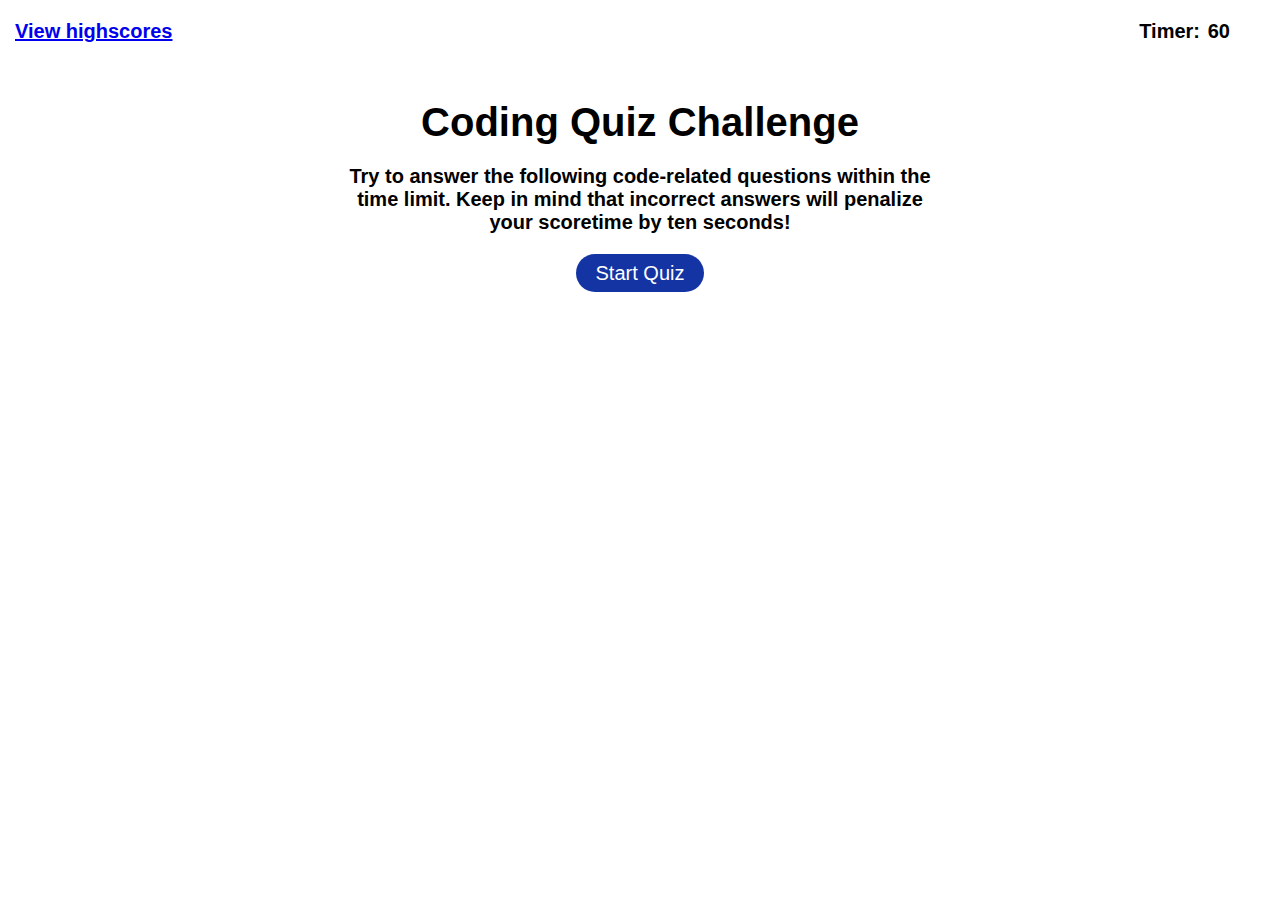
<file: index.html>
<!DOCTYPE html>
<html lang="en">
  <head>
    <meta charset="UTF-8" />
    <meta name="viewport" content="width=device-width, initial-scale=1.0" />
    <meta http-equiv="X-UA-Compatible" content="ie=edge" />
    <title>Coding Quiz</title>
    <link rel="stylesheet" href="./assets/css/style.css" />
  </head>
  <body>

    <div class="timer">
      <div class="time-left">Timer:</div>
      <div class="countdown">60</div>
    </div>

    <div class="highscores">
      <a href="./highscores.html">View highscores</a>
    </div>

    <!--Start Page-->
    <div class="main-page">
      <header>
        <div class="title">Coding Quiz Challenge</div>
        <div class="start-desc">Try to answer the following code-related questions within the time limit. Keep in mind that incorrect answers will penalize your scoretime by ten seconds!</div>
        <div class="start-btn"><button>Start Quiz</button></div>
      </header>
    </div>

    <!--Q&A-->
    <div class="quiz-page">
      <section>
        <div class="question-txt">

        </div>
        <div class="options">

        </div>
      </section>
    </div>

    <!--Results Page-->
    <div class="result-page">
      <div class="quiz-over">All done!</div>
      <div class="final-score">

      </div>
      <div class="submit-scores">
        <input type="text" id="username-input" placeholder="Enter your username"/>
        <button id="submit-btn"><a href="./highscores.html">Submit</a></button>
      </div>

    </div>
    <script src="assets/js/questions.js"></script>
    <script src="assets/js/script.js"></script>
  </body>
</html>
</file>
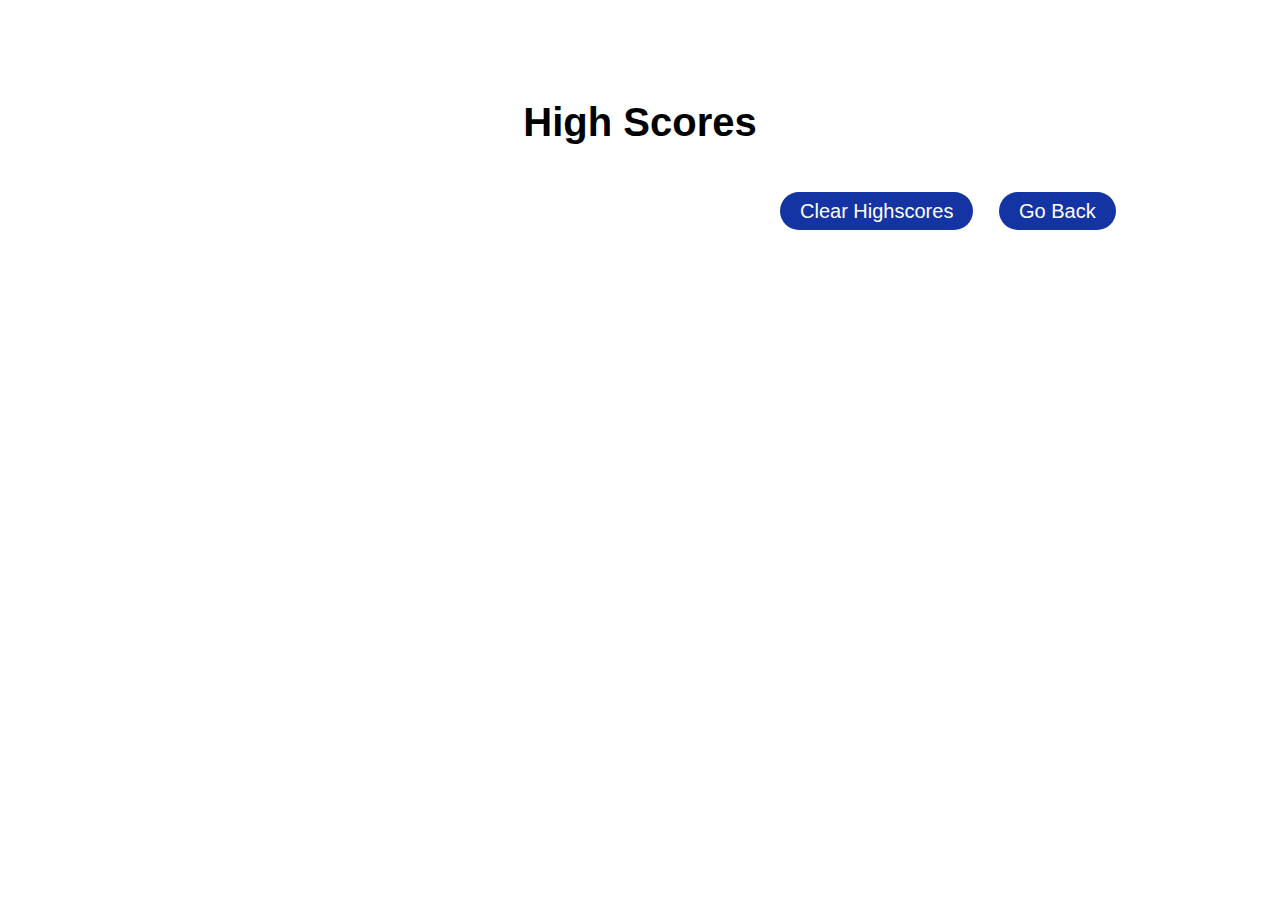
<file: highscores.html>
<!DOCTYPE html>
<html lang="en">
<head>
    <meta charset="UTF-8">
    <meta name="viewport" content="width=device-width, initial-scale=1.0">
    <title>Coding Quiz</title>
    <link rel="stylesheet" href="./assets/css/style.css" />
</head>
<body>
    <h1>High Scores</h1>
    <ul id="score-list"></ul>

    <div class="hs-btns">
    <button class="clear-hs" onclick="clearHighscores()">Clear Highscores</button>
    <button class="go-back" ><a a href="index.html">Go Back</button></a>
    </div>
    <script src="assets/js/questions.js"></script>
    <script src="assets/js/script.js"></script>
    <script>
    document.addEventListener("DOMContentLoaded", function() {
            const scoreList = document.getElementById("score-list");
            const highscores = JSON.parse(localStorage.getItem("highscores"));

            if (highscores && highscores.length > 0) {
                highscores.forEach(function(score) {
                    const listItem = document.createElement("li");
                    listItem.textContent = score.name + " - " + score.score;
                    scoreList.appendChild(listItem);
                });
            }
        });

        const clearButton = document.querySelector(".clear-hs");
        clearButton.addEventListener("click", function() {
            localStorage.removeItem("highscores");
            const scoreList = document.getElementById("score-list");
            scoreList.innerHTML = "";
        });
    </script>
</body>
</html>
</file>
<file: assets/css/style.css>
* {
  box-sizing: border-box;
}

:root {
  --egyptblue: #1434A4;
  --hovercolor: #758AD5;
}

html,
body {
  margin: 0;
  padding: 0;
}

body {
  font-family: sans-serif;
  font-weight: bold;
  font-size: 20px;
}

header {
  text-align: center;
  padding: 20px;
  padding-top: 0px;
  margin: auto;
  margin-top: 100px;
}

header .title {
  font-size: 40px;
  margin-bottom: 20px;
}

.start-desc {
    text-align: center;
    width: 600px;
    margin: auto;
}

.highscores {
    position: absolute;
    top: 20px;
    left: 15px;
}

.time-left {
  position: absolute;
  right: 80px;
  top: 20px;

}

.countdown {
  position: absolute;
  right: 50px;
  top: 20px;
}

/* Change button's colours when hovering over */

.start-btn button {
  border: none;
  background-color: var(--egyptblue);
  border-radius: 25px;
  box-shadow: rgba(0, 0, 0, 0.1) 0px 1px 6px 0px rgba(0, 0, 0, 0.2) 0px 1px 1px 0px;
  color: hsl(0, 0%, 100%);
  font-size: 20px;
  line-height: 10px;
  margin-top: 20px;
  padding: 14px 20px;
  text-align: center;
  cursor: pointer;
  top: 250px;
}

.start-btn button:hover {
 background-color: var(--hovercolor);
}

.quiz-page .options button {
  border: none;
  background-color: var(--egyptblue);
  border-radius: 25px;
  box-shadow: rgba(0, 0, 0, 0.1) 0px 1px 6px 0px rgba(0, 0, 0, 0.2) 0px 1px 1px 0px;
  color: hsl(0, 0%, 100%);
  font-size: 20px;
  line-height: 10px;
  margin-top: 20px;
  padding: 14px 20px;
  text-align: center;
  cursor: pointer;
  top: 250px;
}

.quiz-page .options button:hover {
  background-color: var(--hovercolor);
}

section .question-txt {
  font-size: 30px;
  text-align: center;
  margin-top: 100px;
  width: 40%;
  margin-left: 600px;
}

section .options {
  text-align: center;
}

section .options .choice.correct button {
  border: none;
  background-color: limegreen;
  border-radius: 25px;
  box-shadow: rgba(0, 0, 0, 0.1) 0px 1px 6px 0px rgba(0, 0, 0, 0.2) 0px 1px 1px 0px;
  color: hsl(0, 0%, 100%);
  font-size: 20px;
  line-height: 10px;
  padding: 14px 20px;
}

section .options .choice.incorrect button {
  border: none;
  background-color: red;
  border-radius: 25px;
  box-shadow: rgba(0, 0, 0, 0.1) 0px 1px 6px 0px rgba(0, 0, 0, 0.2) 0px 1px 1px 0px;
  color: hsl(0, 0%, 100%);
  font-size: 20px;
  line-height: 10px;
  padding: 14px 20px;
}


.result-page {
  display: none;
}

.result-page .quiz-over {
  font-size: 40px;
  text-align: center;
  margin-top: 100px;
  margin-bottom: 20px;
}

.result-page .final-score {
  text-align: center;
}

.result-page .submit-scores {
  text-align: center;
  
}

.result-page .submit-scores input[type=text] {
  display: inline-block;
  padding: 12px 20px;
  margin: 8px 0;
  border: 2px solid var(--egyptblue);
  border-radius: 4px;
  box-sizing: border-box;
  font-size: 18px;
}

.result-page .submit-scores input[type=text]::placeholder {
  font-size: 18px;
  width: 100%;
  text-align: left;
}

.result-page .submit-scores #submit-btn {
  border: none;
  background-color: var(--egyptblue);
  border-radius: 25px;
  box-shadow: rgba(0, 0, 0, 0.1) 0px 1px 6px 0px rgba(0, 0, 0, 0.2) 0px 1px 1px 0px;
  color: hsl(0, 0%, 100%);
  font-size: 20px;
  line-height: 10px;
  margin-top: 20px;
  padding: 14px 20px;
  text-align: center;
  cursor: pointer;

}

.result-page .submit-scores #submit-btn:hover {
  background-color: var(--hovercolor);
}

.result-page .submit-scores #submit-btn a {
  text-decoration: none;
  color: hsl(0, 0%, 100%);
}

/* Highscores Page */

h1 {
  text-align: center;
  margin-top: 100px;
}

ul  {
  margin-left: 860px;
}

.hs-btns .clear-hs {
  border: none;
  background-color: var(--egyptblue);
  border-radius: 25px;
  box-shadow: rgba(0, 0, 0, 0.1) 0px 1px 6px 0px rgba(0, 0, 0, 0.2) 0px 1px 1px 0px;
  color: hsl(0, 0%, 100%);
  font-size: 20px;
  line-height: 10px;
  margin-top: 20px;
  padding: 14px 20px;
  text-align: center;
  cursor: pointer;
  margin-left: 780px;
  margin-right: 20px;
}

.hs-btns .clear-hs:hover {
  background-color: var(--hovercolor);
}

.hs-btns .go-back {
  border: none;
  background-color: var(--egyptblue);
  border-radius: 25px;
  box-shadow: rgba(0, 0, 0, 0.1) 0px 1px 6px 0px rgba(0, 0, 0, 0.2) 0px 1px 1px 0px;
  font-size: 20px;
  line-height: 10px;
  margin-top: 20px;
  padding: 14px 20px;
  text-align: center;
  cursor: pointer;
}

.hs-btns .go-back:hover {
  background-color: var(--hovercolor);
}

.hs-btns .go-back a {
  text-decoration: none;
  color: hsl(0, 0%, 100%);
}

@media (max-width: 690px) {
  .btn {
    font-size: 1rem;
    margin: 16px 0px 0px 0px;
    padding: 10px 15px;
  }

}

@media (max-width: 500px) {
  .btn {
    font-size: 0.8rem;
  }
}
</file>
